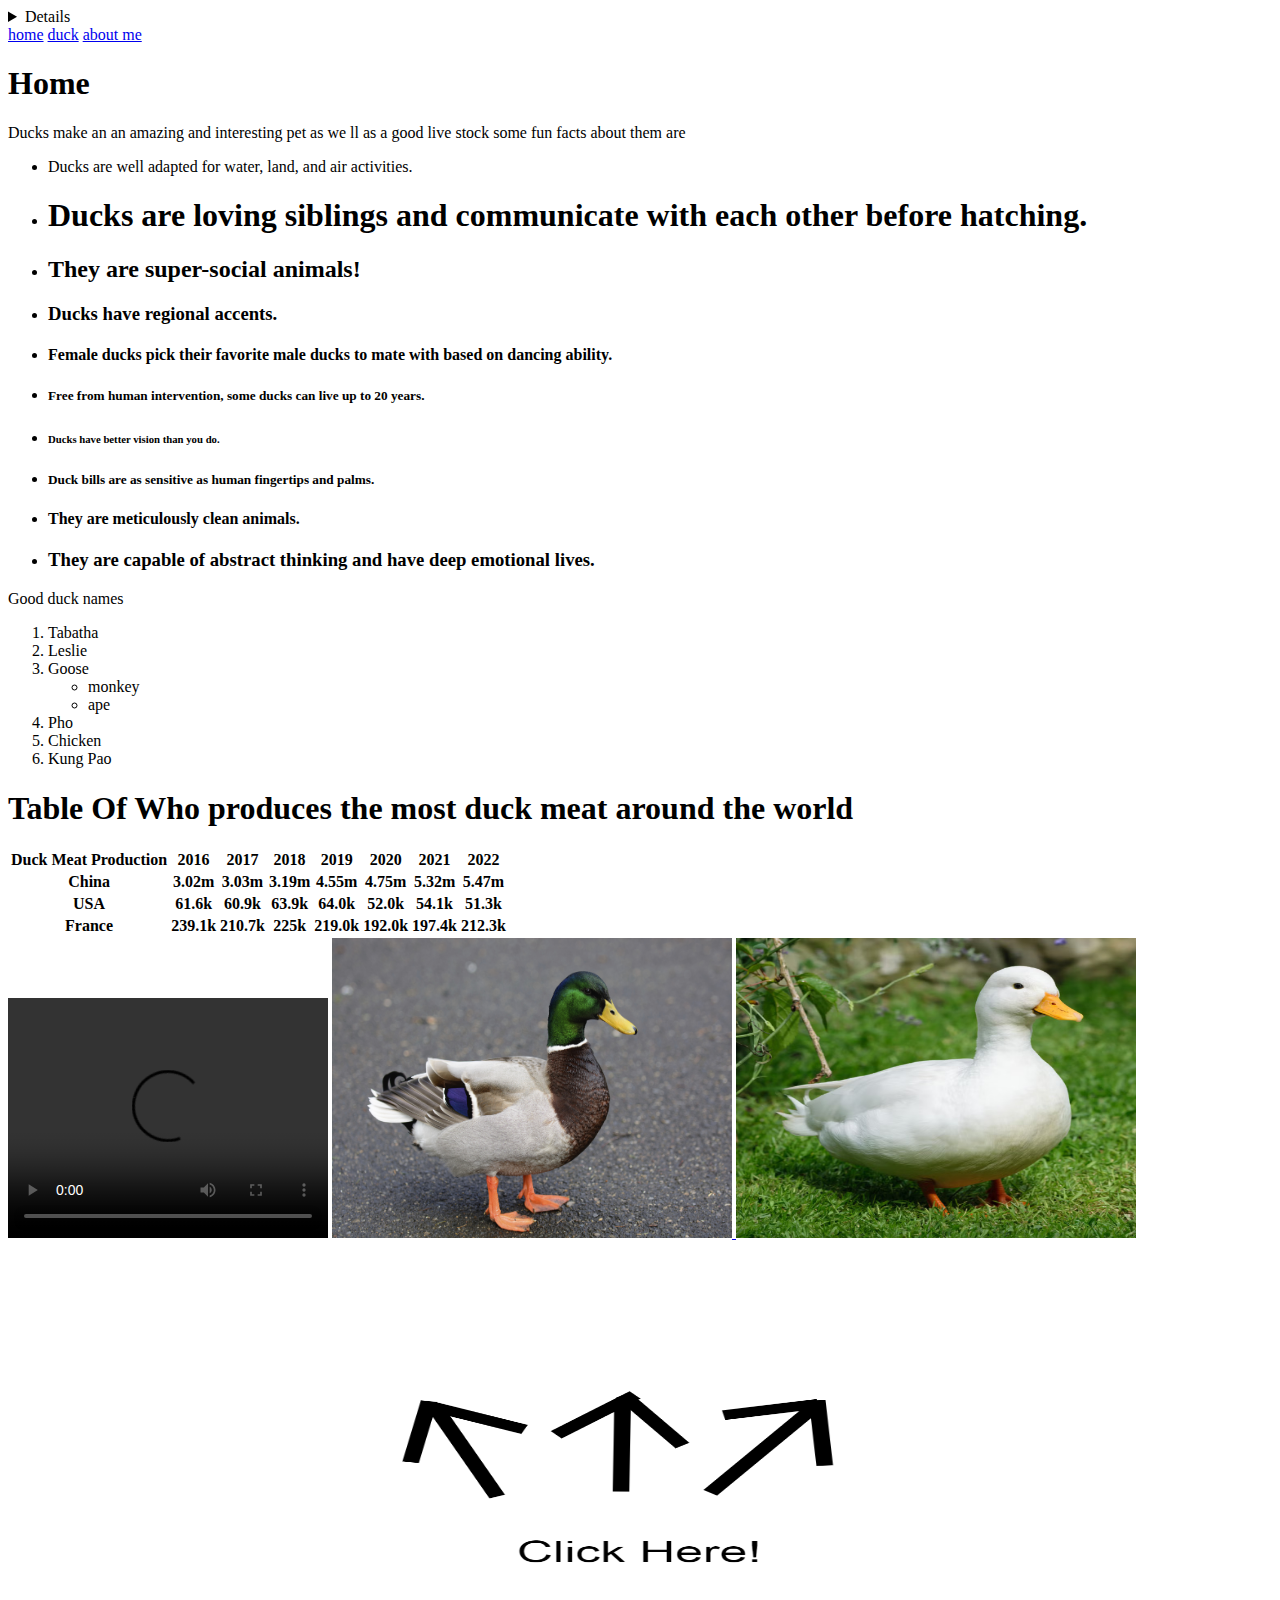
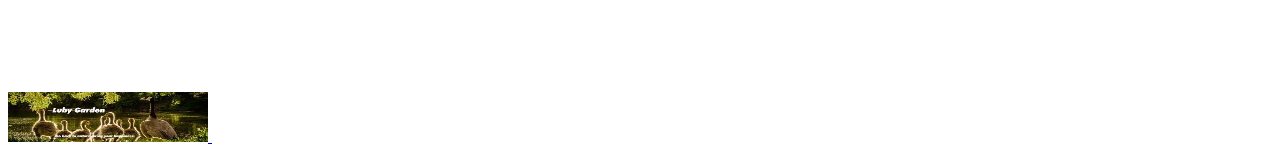
<file: index.html>
<!DOCTYPE html>
<html lang="en">
<head>
    <meta charset="UTF-8">
    <meta name="viewport" content="width=device-width, initial-scale=1.0">
    <title>Duks</title>
    
</head>
<body>
    <details>
<h1>this was a student assignment by Kwesi A.</h1>

</details>
<a href="index.html">home</a>
<a href="duck.html">duck</a>
<a href="aboutme.html">about me</a>
    <h1>Home</h1>

    <p>Ducks make an an amazing and interesting pet as we  ll as a good live stock 
        some fun facts about them are
    </p>
    <ul>
<li>Ducks are well adapted for water, land, and air activities.</li>   
<li><h1>Ducks are loving siblings and communicate with each other before hatching.</h1></li>
<li><h2>They are super-social animals!</h2></li>
<li><h3>Ducks have regional accents.</h3></li>
<li><h4>Female ducks pick their favorite male ducks to mate with based on dancing ability.</h4></li>
<li><h5>Free from human intervention, some ducks can live up to 20 years.</h5></li>
<li><h6>Ducks have better vision than you do.</h6></li>
<li><h5>Duck bills are as sensitive as human fingertips and palms.</h5></li>
<li><h4>They are meticulously clean animals.</h4></li>
<li><h3>They are capable of abstract thinking and have deep emotional lives.</h3></li>
    </ul>
    <p>Good duck names       
    </p>
    <ol>
<li>Tabatha</li>
<li>Leslie</li>
<li>Goose</li>
<ul>
 <li>monkey</li>
 <li>ape</li>   
</ul>
<li>Pho</li>
<li>Chicken</li>
<li>Kung Pao</li>
    </ol>
    <h1>Table Of Who produces the most duck meat around the world</h1>
    <table>

        <tr>
        <th>Duck Meat Production</th>
        <th>2016</th>
        <th>2017</th>
        <th>2018</th>
        <th>2019</th>
        <th>2020</th>
        <th>2021</th>
        <th>2022</th>
        </tr>
        
        <tr>
        <th>China</th>
        <th>3.02m</th>
        <th>3.03m</th>
        <th>3.19m</th>
        <th>4.55m</th>
        <th>4.75m</th>
        <th>5.32m</th>
        <th>5.47m</th>
        </tr>
        
        <tr>
        <th>USA</th>
        <th>61.6k</th>
        <th>60.9k</th>
        <th>63.9k</th>
        <th>64.0k</th>
        <th>52.0k</th>
        <th>54.1k</th>
        <th>51.3k</th>
        </tr>
        
        <tr>
            <th>France</th>
            <th>239.1k</th>
            <th>210.7k</th>
            <th>225k</th>
            <th>219.0k</th>
            <th>192.0k</th>
            <th>197.4k</th>
            <th>212.3k</th>
            </tr>
        
        </table>
<video width="320" height="240" controls="controls">
<source src = "https://www.youtube.com/watch?v=Mbr26n9wCmo" type="video/mp4">
</video>

    <a href="https://lindblomeagles.org/" target="_blank">
    <img src="duck 2.jpg" alt="DuckGrey" height=" 300" width="400">
    <img src="duk 1.jpg" alt="Duckwhite" height=" 300" width="400">
    <img src="50x200.jpg" alt="DuckBrown" height=" 50" width="200">
    <img src="arrows.png" alt="arrows" height="500" width="853">
</a>


</body>
</html>
</file>
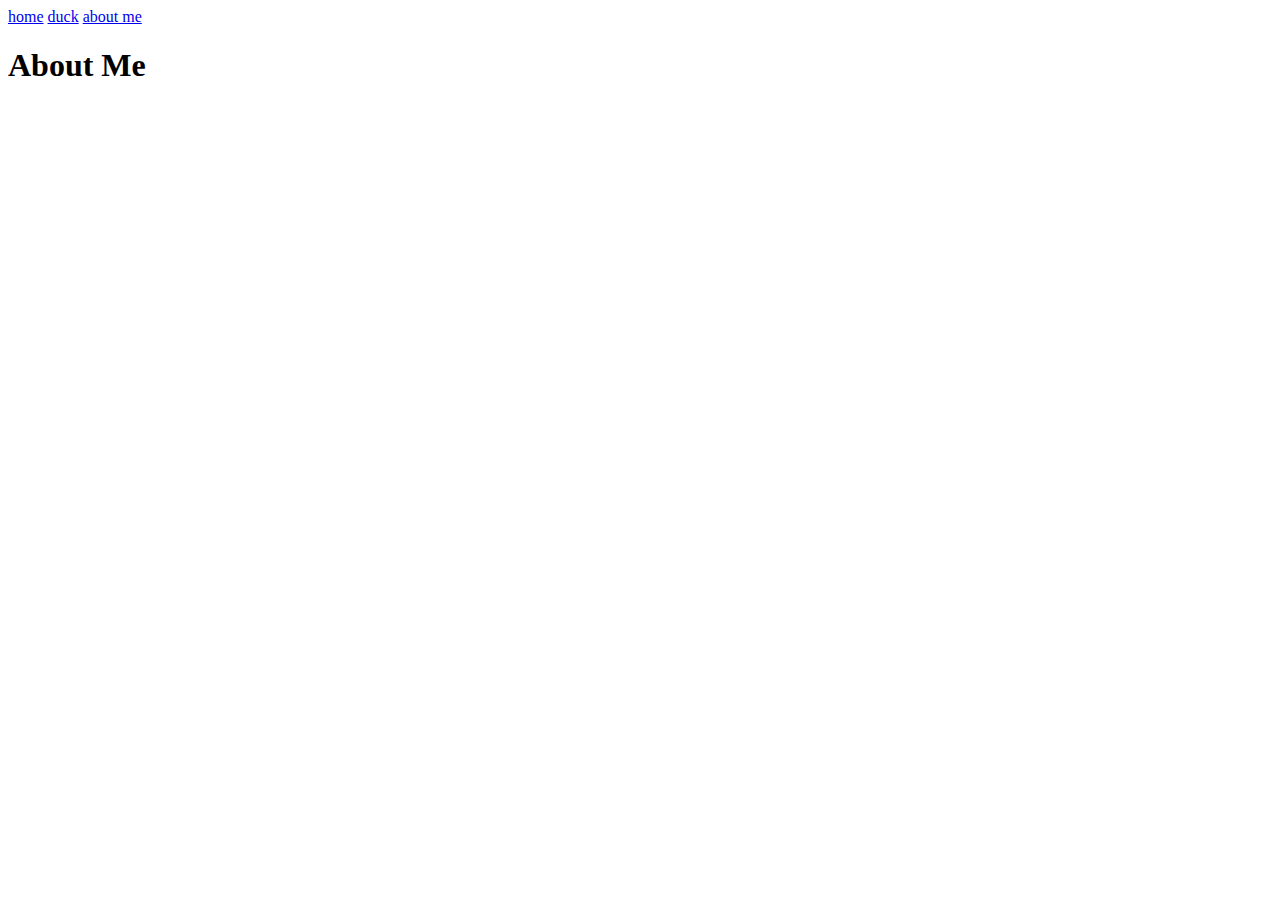
<file: aboutme.html>
<!DOCTYPE html>
<html lang="en">
<head>
    <meta charset="UTF-8">
    <meta name="viewport" content="width=>, initial-scale=1.0">
    <title>Document</title>
</head>
<body>
<a href="index.html">home</a>
<a href="duck.html">duck</a>
<a href="aboutme.html">about me</a>
    <h1>About Me</h1>
</body>
</html>
</file>
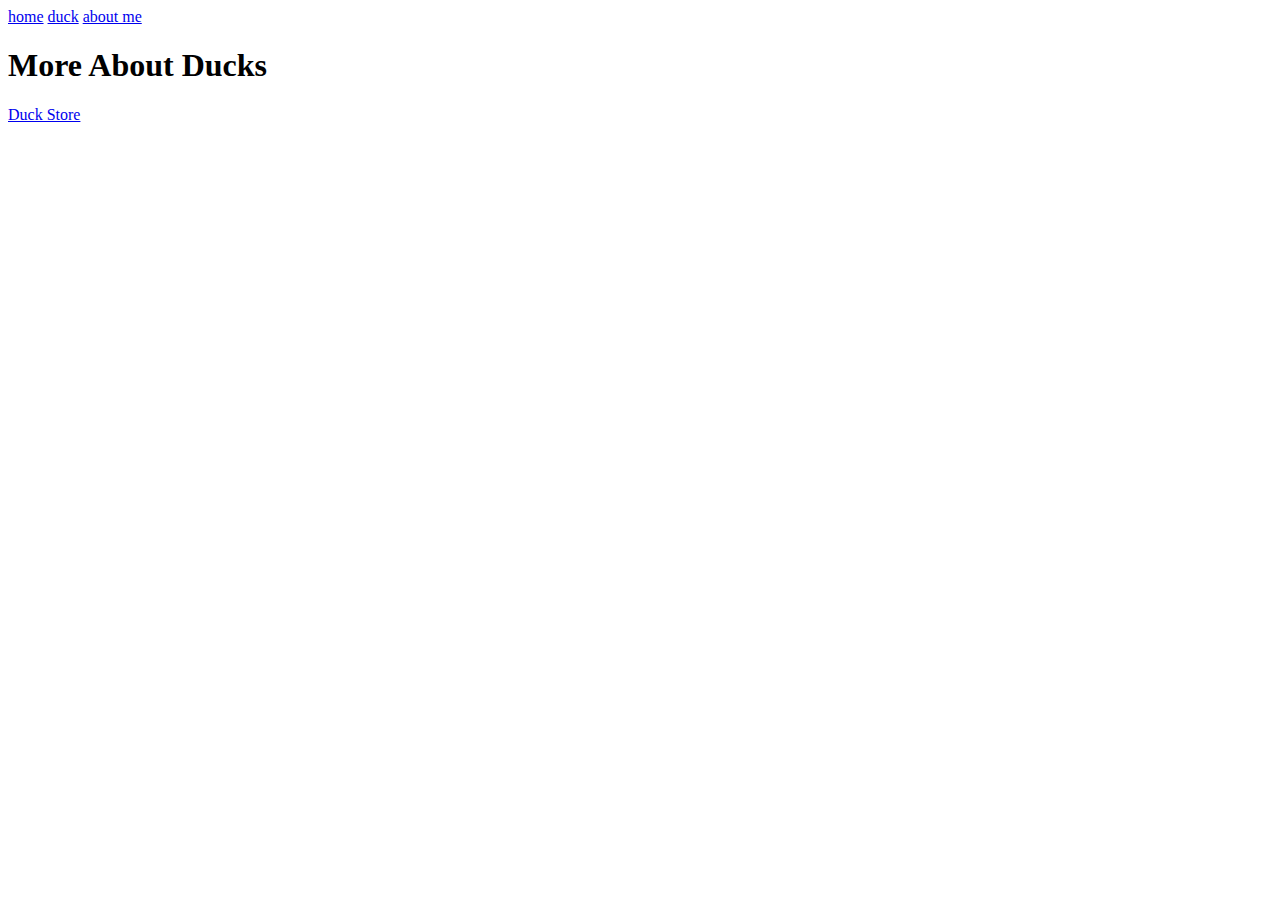
<file: duck.html>
<!DOCTYPE html>
<html lang="en">
<head>
    <meta charset="UTF-8">
    <meta name="viewport" content="width=, initial-scale=1.0">
    <title>More About Duks

    </title>
</head>
<body>
<a href="index.html">home</a>
<a href="duck.html">duck</a>
<a href="aboutme.html">about me</a>

<h1>More About Ducks</h1>

<p>
    <a href="https://cacklehatchery.com/product-category/water-fowl/ducks/" target="_blank">Duck Store</a></p>
<table


</body>
</html>
</file>
